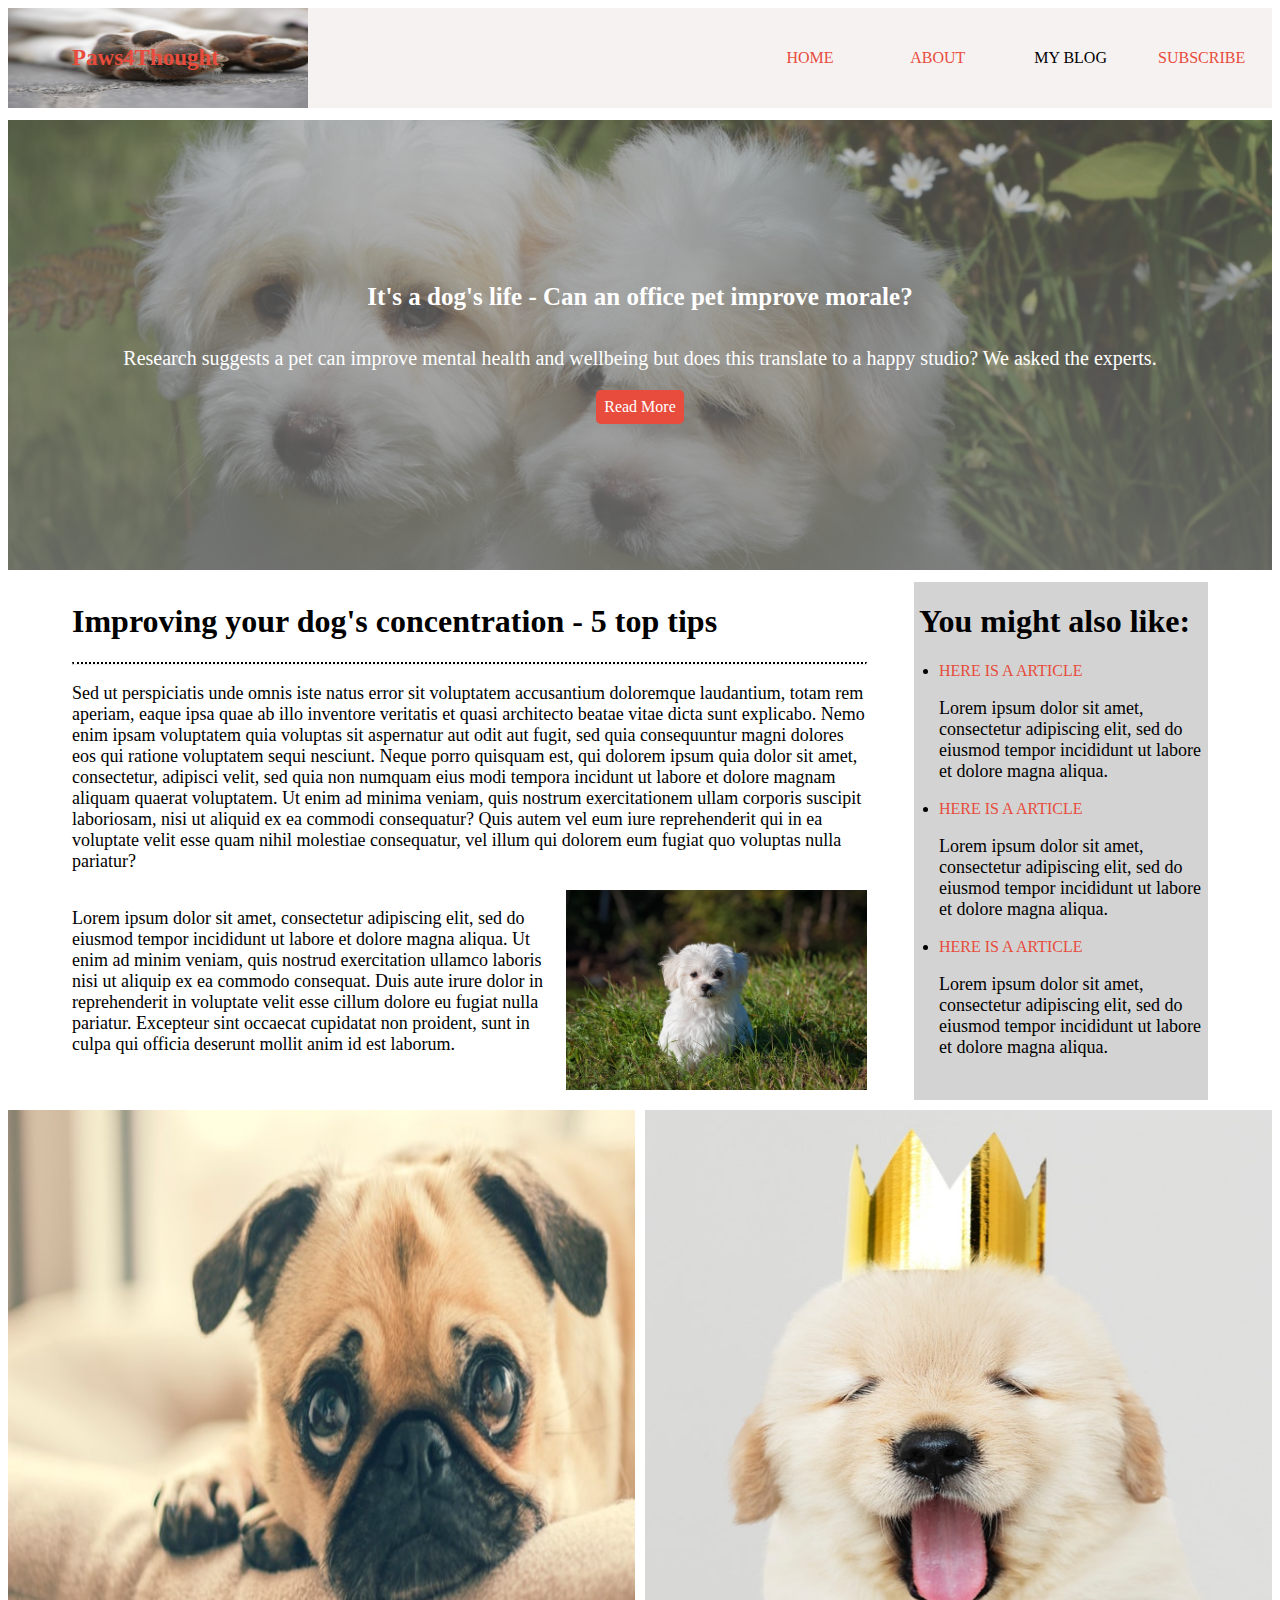
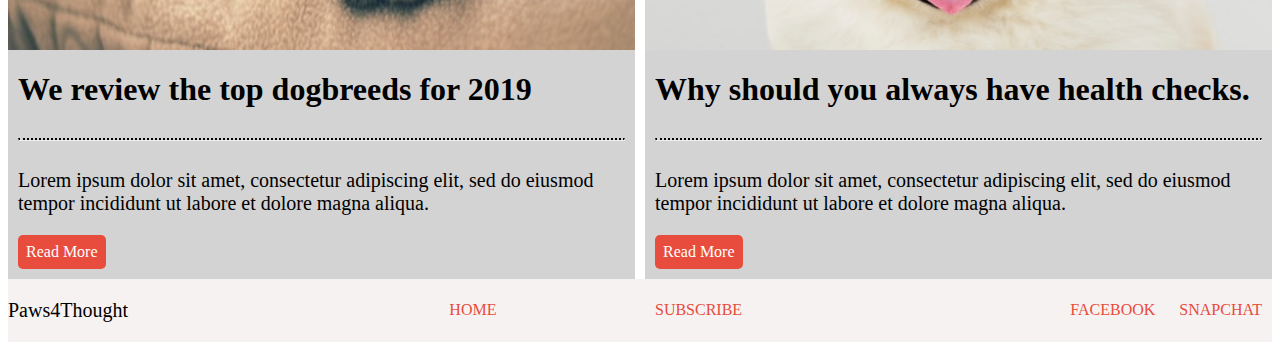
<file: blog.html>
<!DOCTYPE html>
<html lang="en">

<head>
  <meta charset="utf-8">
  <meta name="viewport" content="width=device-width, initial-scale=1.0">
  <title>Paws4Thought | My Blog</title>
  <link rel="shortcut icon" type="image/png" href="images/favicon.png">
  <link rel="stylesheet" type="text/css" href="blog.css">
</head>

<body>
  <header class="header-title">
    <img src="images/paws.jpg" alt="images of paws" class="paws-header" />
    <h3 class="header-text">Paws4Thought</h3>
    <nav>
      <ul class="nav-header">
        <li><a href="index.html">Home</a></li>
        <li><a href="https://vronney.github.io/paws4thought/index.html#aboutUsSection">About</a></li>
        <li><a href="blog.html" class="active">My Blog</a></li>
        <li><a href="https://vronney.github.io/paws4thought/index.html#contactSection">Subscribe</a></li>
      </ul>
    </nav>
  </header>

  <article>
    <section class="hero">
      <h1>It's a dog's life - Can an office pet improve morale?</h1>
      <p>Research suggests a pet can improve mental health and wellbeing but does this translate to a happy studio? We
        asked the experts.</p>
      <a href="#">Read More</a>
    </section>
    <div class="overLay"></div>
  </article>

  <article class="main-content">
    <section>
      <h1 class="section-header">Improving your dog's concentration - 5 top tips</h1>
      <hr>
      <p class="section-text">Sed ut perspiciatis unde omnis iste natus error sit voluptatem accusantium doloremque
        laudantium, totam rem aperiam, eaque ipsa quae ab illo inventore veritatis et quasi architecto beatae vitae
        dicta sunt explicabo. Nemo enim ipsam voluptatem quia voluptas sit aspernatur aut odit aut fugit, sed quia
        consequuntur magni dolores eos qui ratione voluptatem sequi nesciunt. Neque porro quisquam est, qui dolorem
        ipsum quia dolor sit amet, consectetur, adipisci velit, sed quia non numquam eius modi tempora incidunt ut
        labore et dolore magnam aliquam quaerat voluptatem. Ut enim ad minima veniam, quis nostrum exercitationem ullam
        corporis suscipit laboriosam, nisi ut aliquid ex ea commodi consequatur? Quis autem vel eum iure reprehenderit
        qui in ea voluptate velit esse quam nihil molestiae consequatur, vel illum qui dolorem eum fugiat quo voluptas
        nulla pariatur?
      </p>
      <div class="section2-content">
        <p class="section-text section2">Lorem ipsum dolor sit amet, consectetur adipiscing elit, sed do eiusmod tempor
          incididunt ut labore et dolore magna aliqua. Ut enim ad minim veniam, quis nostrud exercitation ullamco
          laboris nisi ut aliquip ex ea commodo consequat. Duis aute irure dolor in reprehenderit in voluptate velit
          esse cillum dolore eu fugiat nulla pariatur. Excepteur sint occaecat cupidatat non proident, sunt in culpa qui
          officia deserunt mollit anim id est laborum.</p>
        <img src="images/running-maltese.jpg" alt="single maltese running" class="section2-image">
      </div>
    </section>

    <aside>
      <h1>You might also like:</h1>
      <ul>
        <li><a href="#">Here is a article</a></li>
        <p class="aside-text">Lorem ipsum dolor sit amet, consectetur adipiscing elit, sed do eiusmod tempor incididunt
          ut labore et dolore magna aliqua.</p>
        <li><a href="#">Here is a article</a></li>
        <p class="aside-text">Lorem ipsum dolor sit amet, consectetur adipiscing elit, sed do eiusmod tempor incididunt
          ut labore et dolore magna aliqua.</p>
        <li><a href="#">Here is a article</a></li>
        <p class="aside-text">Lorem ipsum dolor sit amet, consectetur adipiscing elit, sed do eiusmod tempor incididunt
          ut labore et dolore magna aliqua.</p>
      </ul>
    </aside>
  </article>

  <section class="card-list">
    <div class="card">
      <img src="images/bored.jpg" alt="pugs bored" />
      <div class="card-details">
        <h1 class="card-header">We review the top dogbreeds for 2019</h1>
        <hr>
        <p class="card-text">
          Lorem ipsum dolor sit amet, consectetur adipiscing elit, sed do eiusmod tempor incididunt ut labore et dolore
          magna aliqua.
        </p>
        <a href="#">Read More</a>
      </div>
    </div>
    <div class="card card2">
      <img src="images/smiling-dog.jpg" alt="smiling dog" />
      <div class="card-details">
        <h1 class="card-header">Why should you always have health checks.</h1>
        <hr>
        <p class="card-text">
          Lorem ipsum dolor sit amet, consectetur adipiscing elit, sed do eiusmod tempor incididunt ut labore et dolore
          magna aliqua.
        </p>
        <a href="#">Read More</a>
      </div>
    </div>
  </section>
  <footer class="footer-text">
    <p>Paws4Thought</p>
    <nav>
      <ul class="nav-header">
        <li><a href="index.html">Home</a></li>
        <li><a href="https://vronney.github.io/paws4thought/index.html#contactSection">Subscribe</a></li>
      </ul>
    </nav>
    <ul class="social">
      <li><a href="#">FaceBook</a></li>
      <li><a href="#">SnapChat</a></li>
    </ul>
  </footer>

</body>

</html>
</file>
<file: blog.css>
.header-title {
  display: grid;
  grid-template-columns: 1.5fr 1fr;
  align-items: center;
  background-color: rgb(247, 242, 242);
}

.paws-header {
  width: 300px;
  height: 100px;
}

.header-text {
  display: inline;
  position: absolute;
  padding-left: 5%;
  font-size: 23px;
  color: #e74c3c;
}

.nav-header {
  display: grid;
  grid-template-columns: repeat(auto-fit, minmax(100px, 1fr));
  grid-gap: 10px;
  align-items: center;
  list-style: none;
}

li a {
  text-decoration: none;
  color: #000000;
  text-transform: upperCase;
}

ul li a:hover {
  text-decoration: none;
  color: #e74c3c;
}

.hero {
  min-height: 50vh;
  display: grid;
  justify-items: center;
  align-content: center;
  justify-content: center;
  background: linear-gradient(rgba(120, 120, 120, 0.5), rgba(120, 120, 120, 0.8)), url("images/maltese.jpg"), no-repeat;
  background-position: center;
  background-size: cover;
}

.hero h1,
.hero p {
  color: #ffffff;
}

.hero h1 {
  font-size: 25px;
}

.hero p {
  padding-left: 5px;
  padding-right: 5px;
}

@media only screen and (max-width: 480px) {
  ul.nav-header {
    padding-left: 10px;
  }

  .hero h1 {
    text-align: center;
  }

  .hero p {
    text-align: center;
  }

  .main-content section {
    padding-top: 10px;
  }

  .section2-content {
    display: inline !important;
  }

  .card img {
    object-fit: cover !important;
    width: 100% !important;
    height: auto !important;
  }

  .card2 {
    margin-right: 0 !important;
  }

  .social li {
    display: grid !important;
    padding: 5px !important;
  }

  .section2-image {
    object-fit: cover;
    width: 100%;
    max-height: 100%;
  }

  .header-text {
    display: inline;
    position: absolute;
    padding-left: 12%;
    padding-top: 25px;
    font-size: 23px;
    color: #e74c3c;
  }

  .paws-header {
    width: 70vw;
  }
}

.hero a {
  background-color: #e74c3c;
  color: #ffffff;
  text-decoration: none;
  padding: 8px;
  border-radius: 5px;
}

@media only screen and (min-width: 600px) {
  article {
    margin-top: 12px;
  }

  p {
    font-size: 20px;
  }
}

.main-content {
  display: flex;
  flex-wrap: wrap;
  flex-direction: row;
  justify-content: space-between;
  padding: 0 5vw 0 5vw;
}

.section2-content {
  display: flex;
  flex-wrap: nowrap;
  flex-direction: row;
  justify-content: space-between;
}

.main-content section {
  min-width: 70%;
  width: calc((48em - 100%) * 1000);
  max-width: 100%;
  margin-bottom: 10px;
}

p.section-text,
p.aside-text {
  font-size: 18px;
}

.main-content aside {
  min-width: 25%;
  width: calc((48em - 100%) * 1000);
  max-width: 100%;
}

aside {
  background-color: #d3d3d3;
  padding-left: 5px;
  padding-right: 5px;
}

ul {
  padding-left: 20px;
}

ul li a {
  color: #e74c3c;
}

a.active {
  color: #000000;
}

.section2 {
  min-width: 50%;
  max-width: 100%;
  margin-right: 18px;
}

.section2-image {
  height: 200px;
}

hr {
  border-top: 2px dotted #000000;
}

.card-list {
  display: grid;
  grid-gap: 10px;
  grid-template-columns: repeat(auto-fit,
      minmax(300px, 1fr));
  margin-top: 10px;
}

.card {
  display: grid;
  grid-template-columns: 1fr;
}

.card-details {
  display: flex;
  flex-direction: column;
  justify-content: space-evenly;
  background-color: #d3d3d3;
  padding-left: 10px;
  padding-right: 10px;
  padding-bottom: 10px;
}

.card-details a {
  align-self: flex-start;
  background-color: #e74c3c;
  color: #ffffff;
  text-decoration: none;
  padding: 8px;
  border-radius: 5px;
}

.card hr {
  margin-left: 0px;
  margin-right: 0px;
}

.card img {
  width: 49vw;
  height: 60vh;
}

.card2 {
  margin-right: 20px;
}

.footer-text {
  display: grid;
  grid-template-columns: repeat(3, 1fr);
  grid-auto-flow: column;
  align-items: center;
  background-color: rgb(247, 242, 242);
}

.social {
  justify-self: end;
  list-style: none;
}

.social li {
  display: inline;
  padding: 10px;
}
</file>
